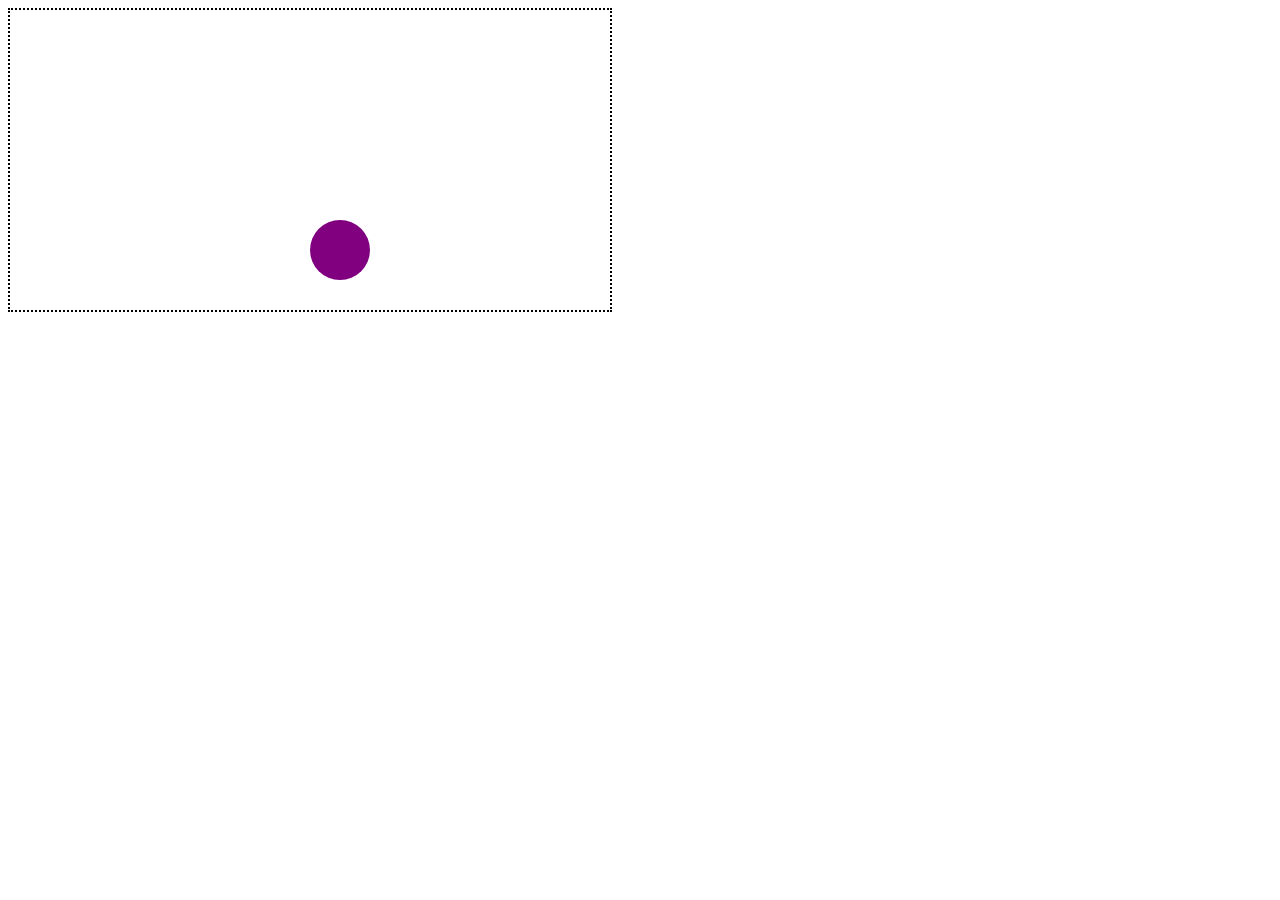
<file: animation/index.html>
<!DOCTYPE html>
<html>
<head>
	<title>Animation!</title>
	<link rel="stylesheet" type="text/css" href="style.css">
</head>
<body>
<canvas id="canvas" width="600" height="300"></canvas>



<script type="text/javascript" src="app.js"></script>
</body>
</html>
</file>
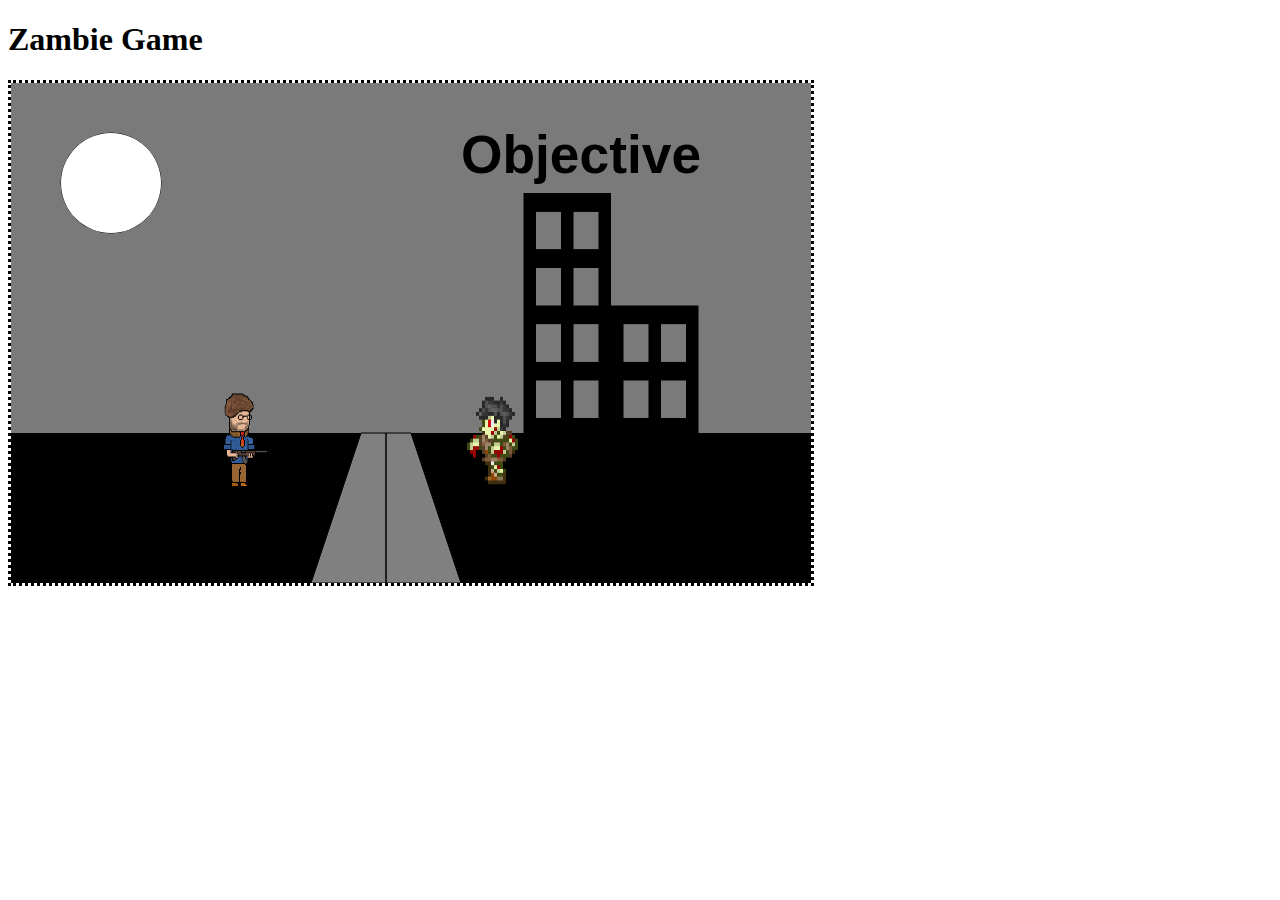
<file: canvas_shapes/index.html>
<!DOCTYPE html>
<html>
<head>
	<title>More Shapes</title>
	<link rel="stylesheet" type="text/css" href="style.css">
</head>
<body>
<h1>Zambie Game</h1>

 <!--<canvas id="myCanvas" width="300" height="300"></canvas>
<canvas id="myCanvas2" width="300" height="300"></canvas>
<canvas id="myCanvas3" width="300" height="300"></canvas>
<canvas id="myCanvas4" width="300" height="300"></canvas> -->









<canvas id="scene" width="800" height="500"></canvas>

<script type="text/javascript" src="app.js"></script>
</body>
</html>
</file>
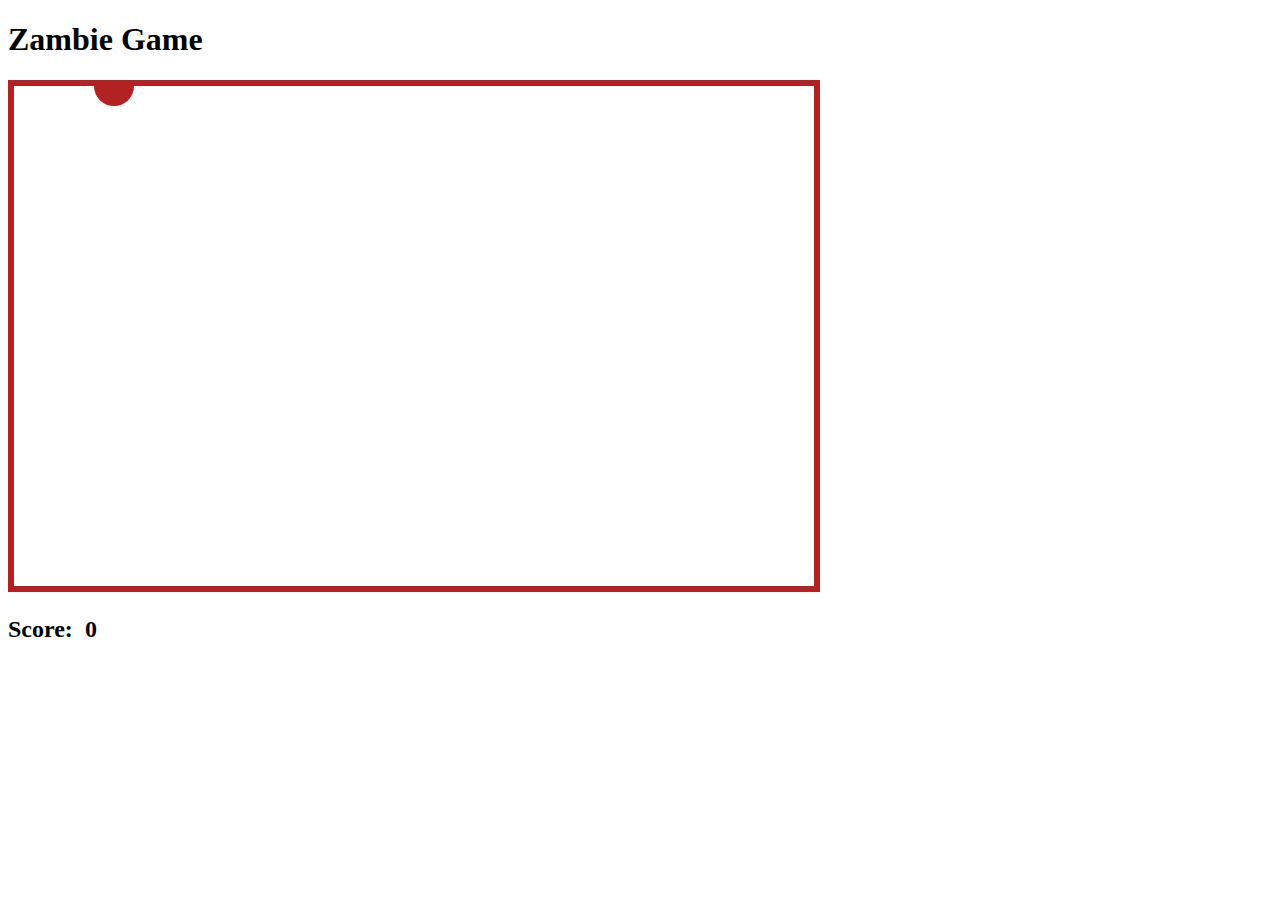
<file: game/index.html>
<!DOCTYPE html>
<html>
<head>
	<title>More Shapes</title>
	<link rel="stylesheet" type="text/css" href="style.css">
</head>
<body>
<h1>Zambie Game</h1>
<canvas id="scene" width="800" height="500"></canvas>
<div>
	<h2>Score: &nbsp</h2> <h2 id="score">0</h2>
</div>
<script type="text/javascript" src="app.js"></script>
</body>
</html>
</file>
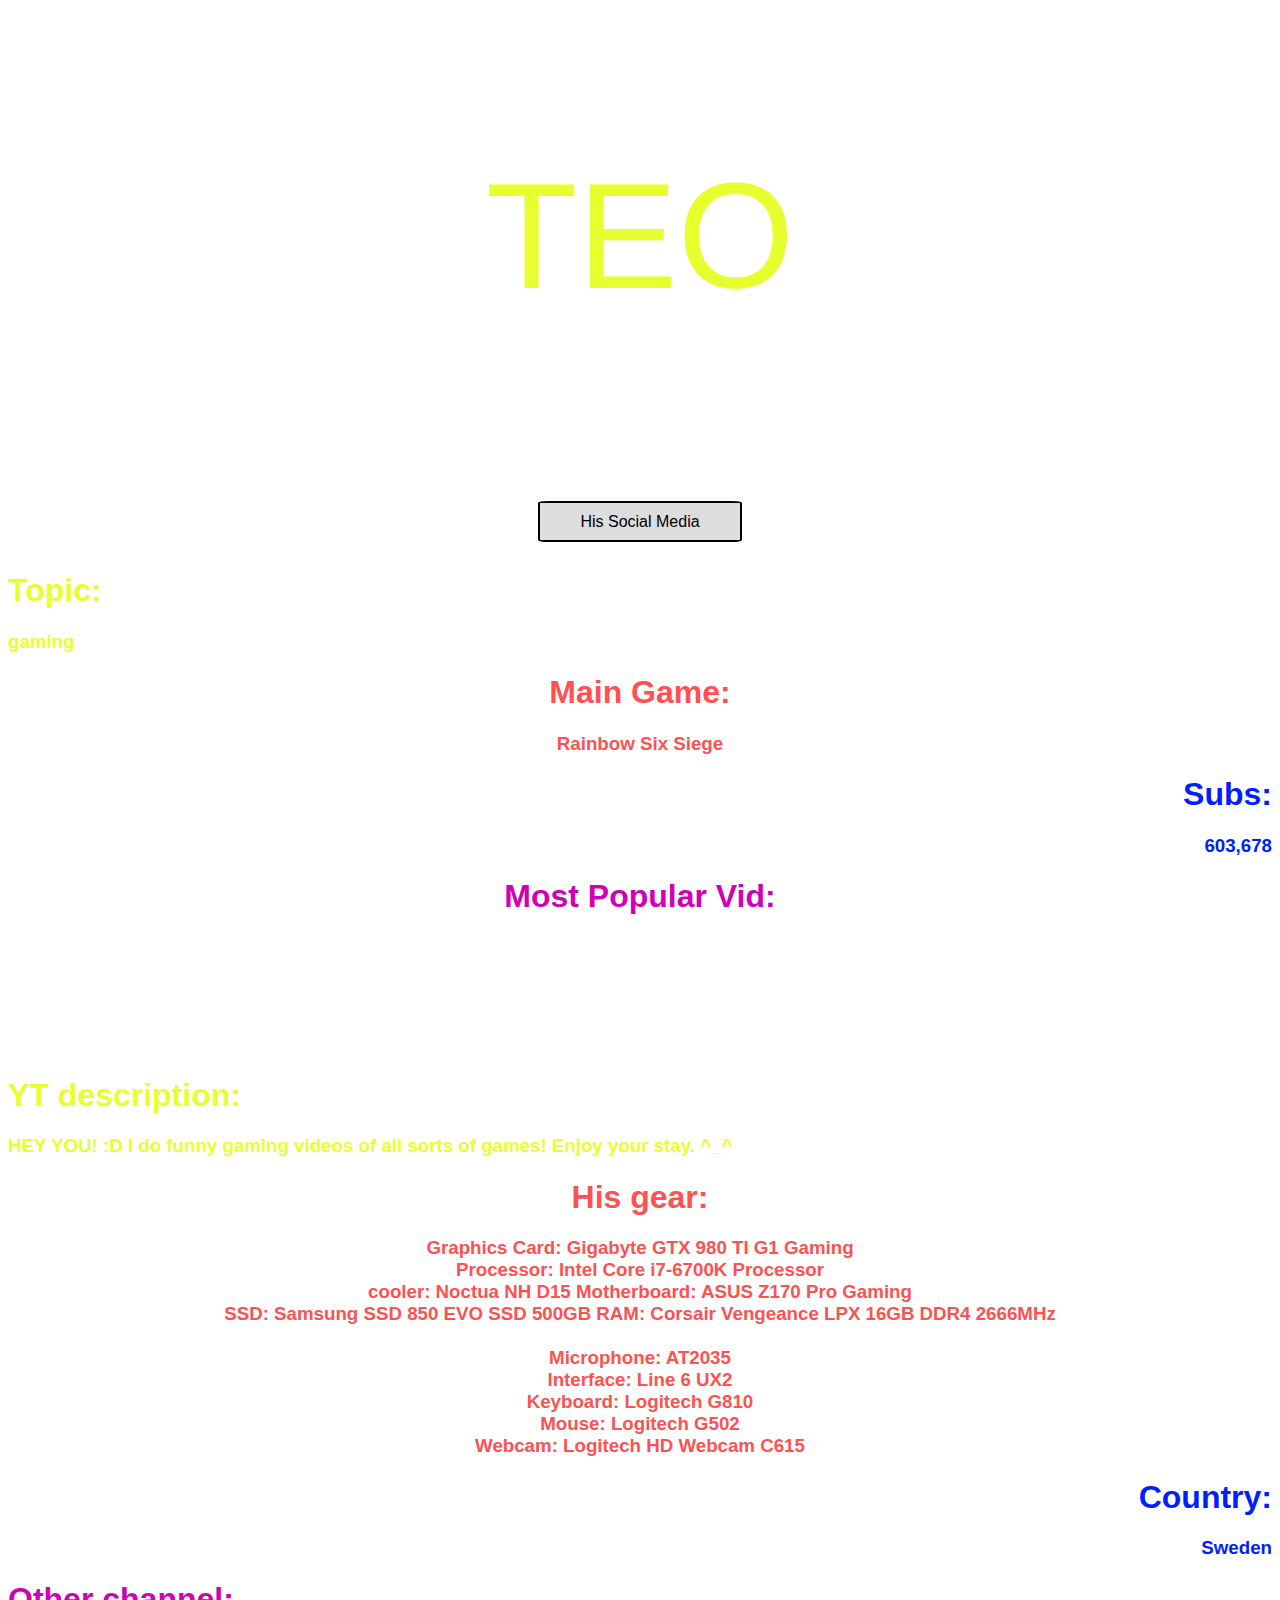
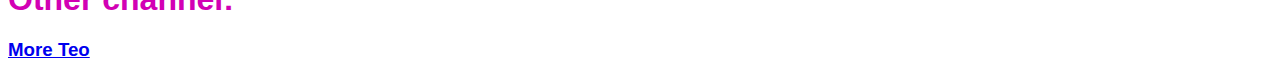
<file: Profile/index.html>
<!DOCTYPE html>
<html>
<head>
	<title>Profile: Teo</title>
	<link rel="stylesheet" type="text/css" href="style.css">
	<script src="https://ajax.googleapis.com/ajax/libs/jquery/1.12.4/jquery.min.js"></script>
</head>
<body background="https://i.ytimg.com/vi/TLFb_A6lz48/maxresdefault.jpg">
<p id="TEO">TEO</p>


<div class="menu">
<ul>
<li><a href="https://www.twitch.tv/teosgame">Twitch</a></li>
<li><a href="https://www.youtube.com/user/LAGxPeanutPwner/about" >Youtube</a></li>
<li><a href="https://twitter.com/LAGxPeanutPwner">Twitter</a></li>
<li><a href="https://plus.google.com/+LAGxPeanutPwner">Google+</a></li>
</ul>
</div>

<div id="coolMenu">
<a href="#coolMenu" class="showMenu">His Social Media</a>
<a href="#coolMenu" class="hideMenu">Hide</a>
</div>


<!-- Topic -->
<div id="p1">
<h1>Topic:</h1>
<h3>gaming</h3>
</div>


<!-- Main Game -->
<div id="p2" id="right">
<h1>Main Game:</h1>
<h3>Rainbow Six Siege</h3>
</div>

<div id="p3">
<h1>Subs:</h1>
<h3>603,678</h3>
</div>

<div>

</div>

<div id="p4">
<h1>Most Popular Vid:</h1>
<iframe width="360" height="115" src="https://www.youtube.com/embed/Cx6tW_ADIOI" frameborder="0" allowfullscreen></iframe>



</div>
<div id="p5">
<h1>YT description:</h1>
<h3>HEY YOU! :D I do funny gaming videos of all sorts of games! Enjoy your stay. ^_^</h3>
</div>

<div id="p6">

<h1>His gear:</h1>
<h3>Graphics Card: Gigabyte GTX 980 TI G1 Gaming</br>
 Processor: Intel Core i7-6700K Processor</br>
  cooler: Noctua NH D15 Motherboard: ASUS Z170 Pro Gaming</br>
    SSD: Samsung SSD 850 EVO SSD 500GB RAM: Corsair Vengeance LPX 16GB DDR4 2666MHz</br></br>
     

     Microphone: AT2035</br>
      Interface: Line 6 UX2</br>
       Keyboard: Logitech G810 </br>
       Mouse: Logitech G502</br>
        Webcam: Logitech  HD Webcam C615</h3>


</div>

<div id="p7">
<h1>Country:</h1>
<h3>Sweden</h3>
</div>

<div id="p8">
	<h1>Other channel:</h1>
	<h3><a href="https://www.youtube.com/user/LAGxPeanutLegend">More Teo</a></h3>
</div>

<script type="text/javascript" src="app.js"></script>
</body>
</html>
</file>
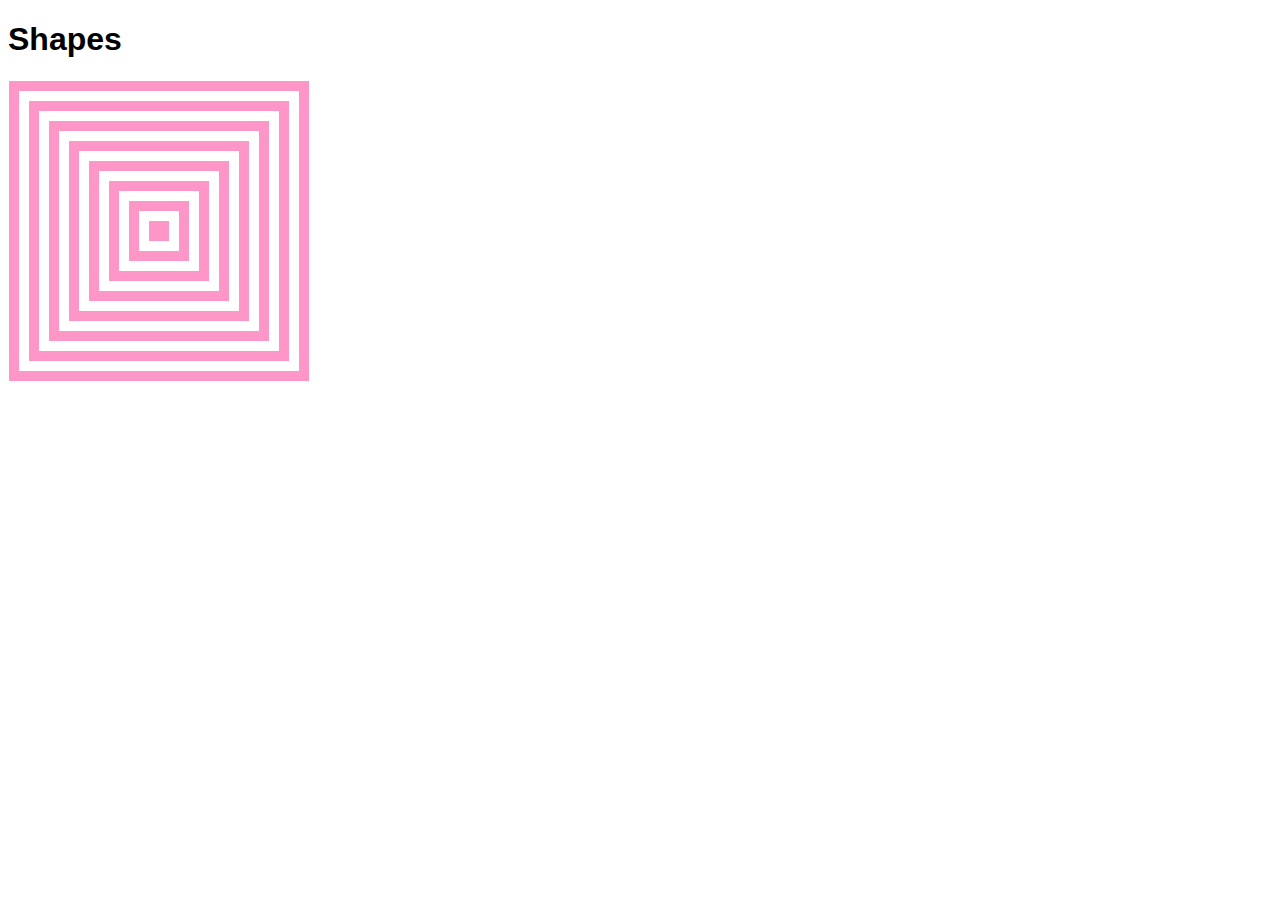
<file: HTML_5/shapes/index.html>
<!DOCTYPE html>
<html>
<head>

	<title>HTML_5 canvas</title>
    <link rel="stylesheet" type="text/css" href="style.css">

</head>
<body>

   <h1>Shapes</h1>
   <canvas id="myCanvas" width=300 height=300></canvas>

   <script type="text/javascript" src="draw.js"></script>
</body>
</html>
</file>
<file: animation/style.css>
canvas {
	border: 2px dotted black;
}
</file>
<file: canvas_shapes/style.css>
canvas {
	border: 3px dotted black;
}
</file>
<file: game/style.css>
canvas {
	border: 6px solid firebrick;
}

div {
	display: flex;
}
</file>
<file: Profile/style.css>
/* Menu */

#coolMenu {
  width: 560px;
  display: block;
  margin: auto;
  text-align: center;
  padding: 20px 0px;
}

#coolMenu a {
  padding: 10px 40px;
  background: #ddd;
  border-radius: 5%;
  color: black;
  border: 2px solid black;
  font-family: arial;
  text-decoration: none;
}

.menu {
  width: 100%;
  text-align: center;
  margin-bottom: 20px;
  overflow: hidden;
  margin-left: -20px;
}

.menu li {
  display: inline-block;
  padding: 1px 1px;
  background: #ddd;
  border-radius: 5%;
  color: black;
  border: 2px solid black;
  font-family: arial;
  text-decoration: none;
}

.menu li a {
  display: block;
  padding-top: 40px;
  color: black;
  width: 100px;
  height: 60px;
  text-decoration: none;
}

body {
  font-family: Arial;
  color: white;
}



/* Sections */

#p1 {
  color: #e8ff2f;
}

#p2 {
  color: #ff5151;
  text-align: center;
}

#p3 {
  color: #001eff;
  text-align: right;
}

#p4 {
  text-align: center;
  color: #d200b4;
}

#p5 {
  color: #e8ff2f;
}

#p6 {
  color: #ff5151;
  text-align: center;
}

#p7 {
  color: #001eff;
  text-align: right;
}

#p8 {
  color: #d200b4 ;
}

/* header */

#TEO {
  font-size: 150px;
  text-align: center;
  color: #e8ff2f;
}
</file>
<file: HTML_5/shapes/style.css>
h1 {
	font-family: Arial;
}

#myCanvas {
	border: 1px solid white;
}
</file>
